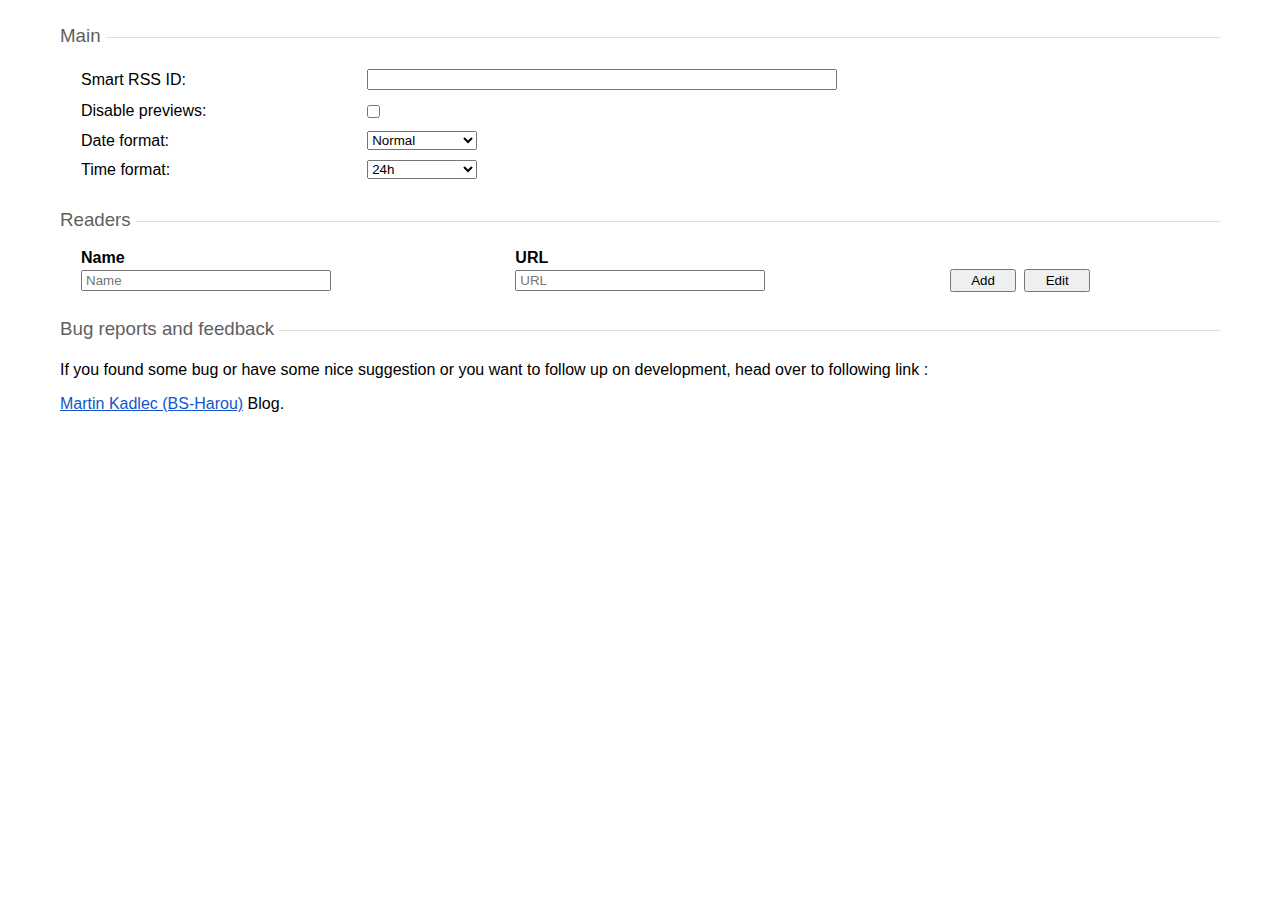
<file: options.html>
<!DOCTYPE html>
<html lang="en" dir="ltr">

<head>
    <meta charset="utf-8">
    <title>RSS Discovery [options]</title>
    <link href='styles/options.css' rel='stylesheet' type='text/css'>
    <script src="scripts/options.js"></script>
</head>

<body>
<section>
    <h3 class="section-header">Main</h3>
    <div class="settings-row learn-more">
        <table id="main-options">
            <tbody>
                <tr>
                    <td>
                        <span class="selectLabel">Smart RSS ID:</span>
                    </td>
                    <td>
                        <input type="text" id="smartID" title="Handy for custom builds of Smart RSS." />
                    </td>
                </tr>
                <tr>
                    <td>
                        <span class="selectLabel">Disable previews:</span>
                    </td>
                    <td>
                        <input type="checkbox" id="disablePreviews" title="The RSS source will be added immidiately after you click on it in the popup." />
                    </td>
                </tr>
                <tr>
                    <td>
                        <span class="selectLabel">Date format:</span>
                    </td>
                    <td>
                        <select id="dateType" title="Normal = DD.MM.YYYY, ISO = YYYY-MM-DD, US = MM/DD/YYYY">
                            <label class="web-content-select-label">
                                <option value="normal">Normal</option>
                                <option value="iso">ISO</option>
                                <option value="us">US</option>
                        </select>
                    </td>
                </tr>
                <tr>
                    <td>
                        <span class="selectLabel">Time format:</span>
                    </td>
                    <td>
                        <select id="hoursFormat">
                            <option value="24h">24h</option>
                            <option value="12h">12h (AM/PM)</option>
                        </select>
                    </td>
                </tr>
            </tbody>
        </table>
    </div>
    <h3 class="section-header">Readers</h3>
    <div class="settings-row learn-more">
        <table id="readers">
            <thead>
                <tr>
                    <th class="sort" data-sort="name">Name</th>
                    <th class="sort" data-sort="url">URL</th>
                    <th colspan="2"><!--input type="text" class="search" placeholder="Search" /--></th>
                </tr>
            </thead>
            <tbody id="reader-list">
                <tr>
                    <td class="name">
                        <input type="hidden" id="id-field" class="readers" />
                        <input type="text" id="name-field" placeholder="Name" title="Name of the reader" class="readers" />
                    </td>
                    <td class="url">
                        <input type="text" id="url-field" placeholder="URL" title="URL of the reader's adding link" class="readers" />
                    </td>
                    <td class="add">
                        <button id="add-btn">Add</button>
                        <button id="edit-btn">Edit</button>
                    </td>
                </tr>
            </tbody>
        </table>
    </div>
</section>
<section>
    <h3 class="section-header">Bug reports and feedback</h3>
    <p>If you found some bug or have some nice suggestion or you want to follow up on development, head over to following link :</p>
    <a href="http://blog.martinkadlec.eu/post/501-smart-rss-final-v10">Martin Kadlec (BS-Harou)</a> Blog.
</section>
</body>

</html>
</file>
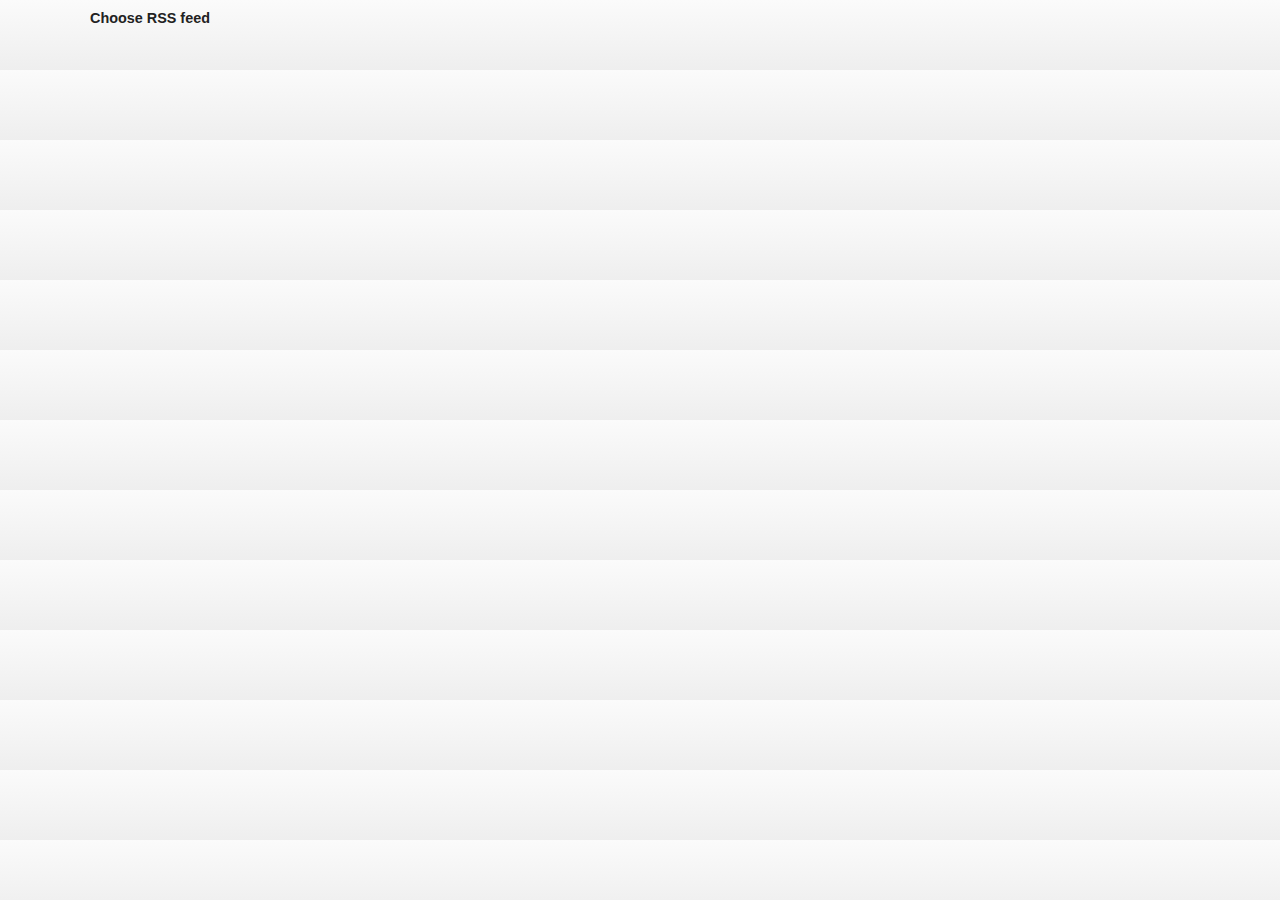
<file: popup.html>
<!DOCTYPE html>
<html lang="en" dir="ltr">
<head>
	<meta charset="utf-8">
	<title>RSS Discovery [popup]</title>
	<link rel="stylesheet" type="text/css" href="styles/detector_popup.css">
	<script src="scripts/detector_popup.js"></script>
</head>
<body>
	<h1>Choose RSS feed</h1>
</body>
</html>
</file>
<file: styles/options.css>
html,
body {
    /*background-color: rgb(237, 237, 237);*/
    font: menu;
    min-height: 450px;
    min-width:  600px;
    margin: 0;
    padding: 0;
    box-sizing: border-box;
    padding: 0 30px;
}

span.selectLabel {
    display: inline-block;
    min-width: 200px;
    max-width: 200px;
}

table {
    border-spacing: 0;
    border: 0;
    margin-top: 10px;
    padding: 0;
    width: 100%;
    white-space: nowrap;
}

#main-options td:first-child {
    max-width: 160px;
}

#main-options {
    margin-bottom: 10px;
}

#main-options td {
    padding-top: 5px;
    padding-bottom: 5px;
}

th {
    text-align: left;
}

#scroll-container {
    height: 100%;
    left: 0;
    overflow: auto;
    position: absolute;
    top: 0;
    width: 100%;
}

_:-moz-tree-row(hover), #sidebar {
	display: none;
}


_:-moz-tree-row(hover), #content {
	padding: 5px 20px;
}

a {
    color: rgb(17, 85, 204);
}

.section-header {
    color: rgb(95, 95, 95);
    font-size: 1.17rem;
    font-weight: normal;
    line-height: 2rem;
    margin: 20px 0 12px 0;
    display: flex;
}

.section-header::after {
    background-image: linear-gradient(rgb(190, 190, 190), transparent 1px);
    background-position: left 55%;
    background-repeat: no-repeat;
    background-size: 100% 1px;
    content: '';
    flex: auto;
    margin-left: 5px;
}

section div {
    margin: 5px 20px;
}

.sub-navigation-option {
    margin-left: 25px;
}

.hidden {
    display: none!important;
}

.checkbox span,
input[type=button],
input[type=checkbox] {
    cursor: pointer;
    margin-left: 0;
}

select {
    cursor: pointer;
    min-width: 110px;
}

input[type=number],
input[type=text] {
    min-width: 110px;
    box-sizing: border-box;
    padding: 1px 3px;
}

input[type=text] {
    min-width: 250px;
}

#smartID {
    min-width: 470px;
}

.twitter {
    display: block;
    margin-top: 25px;
}

button {
    padding: 2px 2px;
    width: 5em;
    margin-right: 3px;
    text-align: center;
}

input[type=checkbox] {
    vertical-align: sub;
}
</file>
<file: styles/detector_popup.css>
* {
	-webkit-box-sizing: border-box;
	box-sizing: border-box;
}

body {
	margin: 0;
	padding: 5px;
	max-width: 300px;
	min-width: 80px;
	width: 300px;
	min-height: 70px;
	font-size: 100%;
	background: linear-gradient(to bottom, #fbfbfb, #eee);
	font-family: sans-serif;
	font-size: 0.8rem;
    white-space: nowrap;
    overflow: hidden;
    text-overflow: ellipsis;
}

p {
	font-weight: bold;
	text-align: center;
	color: #222;
}

h1 {
	margin: 0;
	padding: 5px 10px;
	font-size: 0.9rem;
	color: #222;
	font-family: sans-serif;
	text-align: center;
}

.button {
	cursor: pointer;
	display: block;
	width: 100%;
	overflow: hidden;
	font-family: sans-serif;
	font-size: 0.8rem;
	text-decoration: none;
	text-align: center;
	color: black;
	padding: 6px 6px;
	border-bottom: 1px solid #ddd;
}

.button:hover {
	text-decoration: underline;
}

.button:last-of-type {
	border: none;
}
</file>
